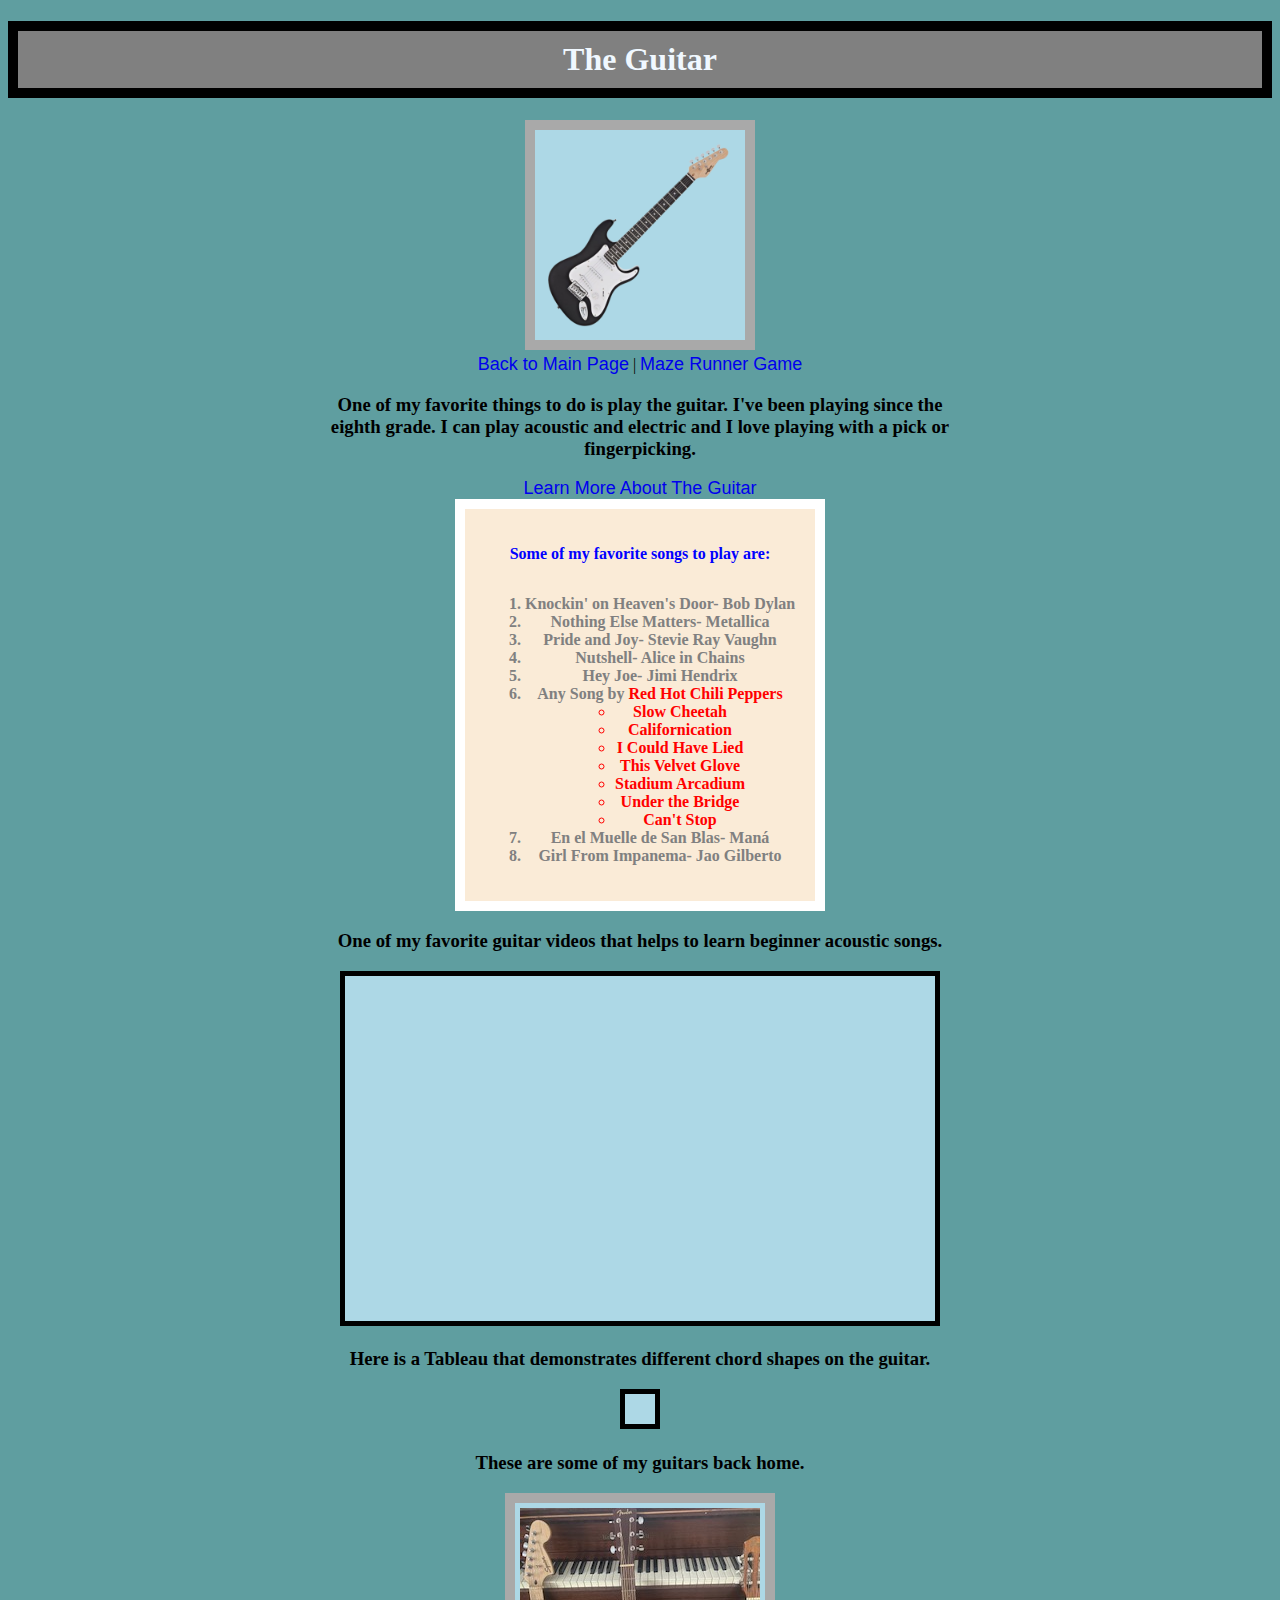
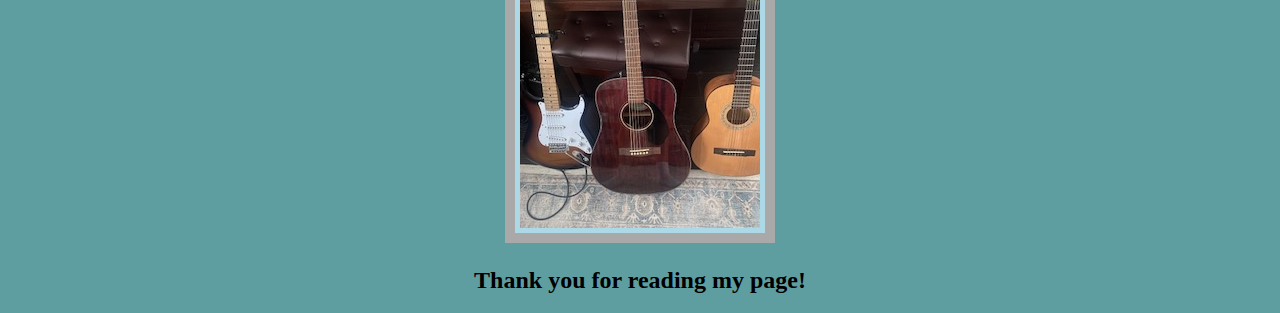
<file: html/guitarinfo.html>
<!DOCTYPE html>
<html lang="en">
<head>
  <meta charset="UTF-8">
  <meta name="viewport" content="width=device-width, initial-scale=1.0">
  <title>All About Guitars</title>
  <link href="../css/guitarpage.css" rel="stylesheet"/>
<body>
  <div class="intro-stuff">
    <h1>The Guitar</h1>
    <img class="imgBorder" src="../assets/img/guitarpage/guitar-removebg-preview.png" alt="guitar" height="200px" width="auto"/> <br/>
    <a class="link" href="../index.html">Back to Main Page</a> |
    <a class="link" href="webapp.html">Maze Runner Game</a>
    <h3>One of my favorite things to do is play the guitar. I've been playing since the eighth grade. I can play acoustic and electric and I love playing with a pick or fingerpicking.</h3>
    <a class="link" href="https://en.wikipedia.org/wiki/Guitar" alt="Guitar Wikipedia">Learn More About The Guitar</a> <br/>
  </div>
  <div class="song-list">
    <p class="bold_letters">Some of my favorite songs to play are:</p>
    <ol>
      <li>Knockin' on Heaven's Door- Bob Dylan</li>
      <li>Nothing Else Matters- Metallica</li>
      <li>Pride and Joy- Stevie Ray Vaughn</li>
      <li>Nutshell- Alice in Chains</li>
      <li>Hey Joe- Jimi Hendrix</li>
      <li>Any Song by <span class="red_hot">Red Hot Chili Peppers</span></li>
        <ul class="red_hot">
          <li>Slow Cheetah</li>
          <li>Californication</li>
          <li>I Could Have Lied</li>
          <li>This Velvet Glove</li>
          <li>Stadium Arcadium</li>
          <li>Under the Bridge</li>
          <li>Can't Stop</li>
        </ul>
      <li>En el Muelle de San Blas- Maná</li>
      <li>Girl From Impanema- Jao Gilberto</li>
    </ol>
  </div>
    <h3>One of my favorite guitar videos that helps to learn beginner acoustic songs.</h5>
    <div class="embedded-items">
      <iframe width="560" height="315" src="https://www.youtube.com/embed/jqw-BOxzRzE?si=Spu-Wn2Usle3idO3" title="YouTube video player" frameborder="0" allow="accelerometer; autoplay; clipboard-write; encrypted-media; gyroscope; picture-in-picture; web-share" referrerpolicy="strict-origin-when-cross-origin" allowfullscreen></iframe>
    </div>
    <h3>Here is a Tableau that demonstrates different chord shapes on the guitar.</h5>
    <div class="embedded-tableau" id='viz1734040682683' style='position: relative'><noscript><a href='#'><img alt='Guitar Chords Classroom ' src='https:&#47;&#47;public.tableau.com&#47;static&#47;images&#47;HW&#47;HW6K6FYPN&#47;1_rss.png' style='border: none' /></a></noscript><object class='tableauViz'  style='display:none;'><param name='host_url' value='https%3A%2F%2Fpublic.tableau.com%2F' /> <param name='embed_code_version' value='3' /> <param name='path' value='shared&#47;HW6K6FYPN' /> <param name='toolbar' value='yes' /><param name='static_image' value='https:&#47;&#47;public.tableau.com&#47;static&#47;images&#47;HW&#47;HW6K6FYPN&#47;1.png' /> <param name='animate_transition' value='yes' /><param name='display_static_image' value='yes' /><param name='display_spinner' value='yes' /><param name='display_overlay' value='yes' /><param name='display_count' value='yes' /><param name='language' value='en-US' /></object></div>                <script type='text/javascript'>                    var divElement = document.getElementById('viz1734040682683');                    var vizElement = divElement.getElementsByTagName('object')[0];                    vizElement.style.width='890px';vizElement.style.height='827px';                    var scriptElement = document.createElement('script');                    scriptElement.src = 'https://public.tableau.com/javascripts/api/viz_v1.js';                    vizElement.parentNode.insertBefore(scriptElement, vizElement);                </script>
    <h3>These are some of my guitars back home.</h3>
    <img class="imgBorder" src="../assets/img/guitarpage/guitas.jpg" alt="my guitars"/>
    <h2>Thank you for reading my page!</h2>
  </body>
</file>
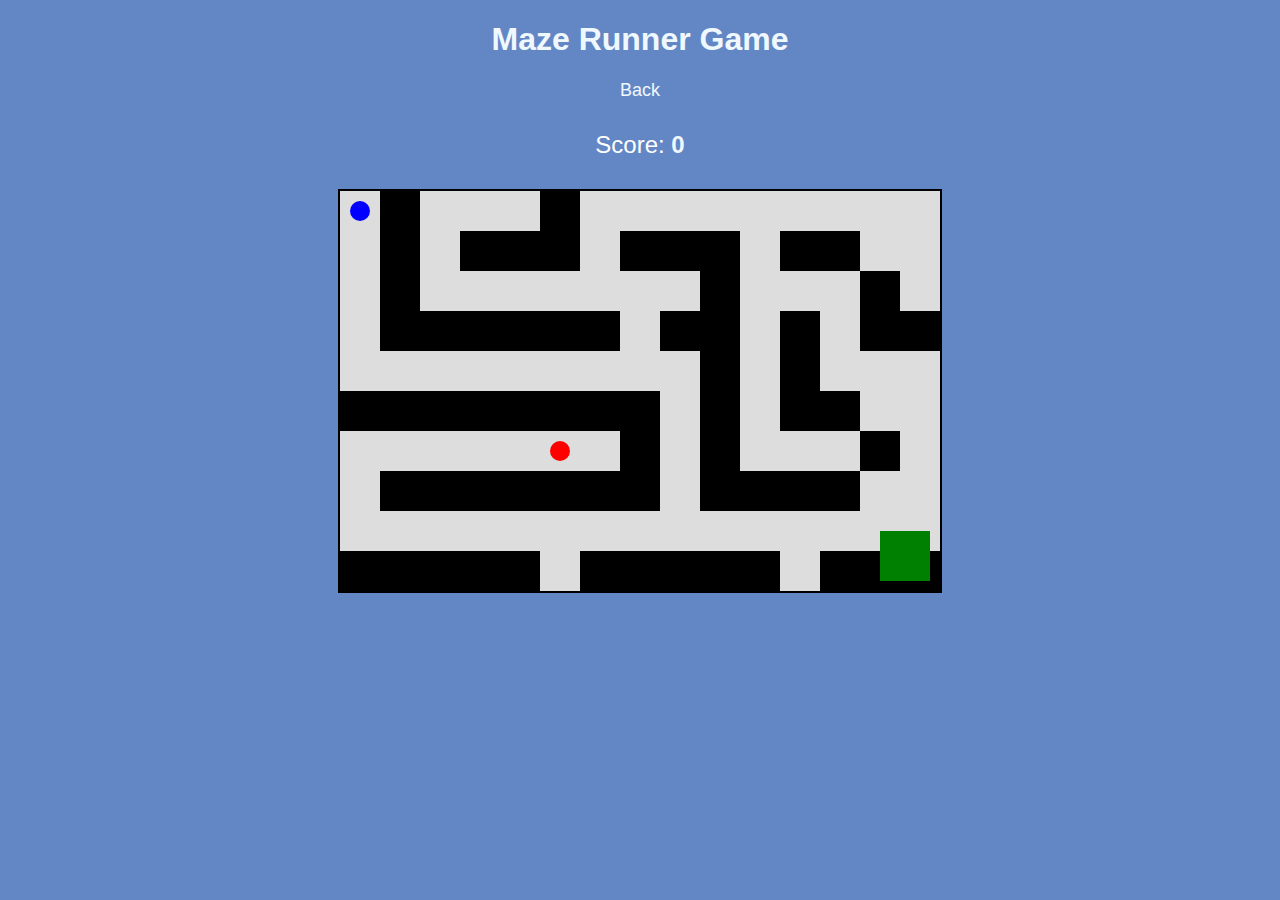
<file: html/webapp.html>
<!DOCTYPE html>
<html lang="en">
<head>
  <meta charset="UTF-8">
  <meta name="viewport" content="width=device-width, initial-scale=1.0">
  <title>Maze Runner Game</title>
  <style>
    body {
      font-family: Arial, sans-serif;
      text-align: center;
      background-color: #6387c4;
    }
    
    h1{
      color:aliceblue;
    }

    #game-container {
      position: relative;
      width: 600px;
      height: 400px;
      border: 2px solid #000;
      margin: 20px auto;
      background-color: #ddd;
    }

    #player, #chaser {
      position: absolute;
      width: 20px;
      height: 20px;
      border-radius: 50%;
    }

    #player {
      background-color: blue;
    }

    #chaser {
      background-color: red;
    }

    #end-zone {
      position: absolute;
      bottom: 10px;
      right: 10px;
      width: 50px;
      height: 50px;
      background-color: green;
      z-index: 2;
    }

    .wall {
      position: absolute;
      background-color: black;
    }

    #message {
      font-size: 1.5em;
      margin-top: 20px;
      color:aliceblue;
    }

    #restart {
      display: none;
      padding: 10px 20px;
      font-size: 1em;
      cursor: pointer;
      text-align: center;
      margin: auto;
    }

    #score-board {
      font-size: 24px;
      color: #fff;
      padding: 10px;
      margin: 20px auto;
    }

    #score {
      font-weight: bold;
      color: aliceblue;
    }

    #linkbacktomain {
        font-family:Arial, Helvetica, sans-serif;
        color:aliceblue;
    }
    
    a {
      text-decoration: none;
      color:aliceblue;
      font-size:large;
    }

    a:hover {
      font-weight:bold;
    }
  </style>
</head>
<body>
  <h1>Maze Runner Game</h1>
  <a class="linkbacktomain" href="./guitarinfo.html">Back</a>

  <!-- Score Display -->
  <div id="score-board">
    Score: <span id="score">0</span>
  </div>

  <div id="game-container">
    <div id="player"></div>
    <div id="chaser"></div>
    <div id="end-zone"></div>
  </div>

  <div id="message"></div>
  <button id="restart" onclick="startGame()">Play Again</button>

  <script>
    const gameContainer = document.getElementById("game-container");
    const player = document.getElementById("player");
    const chaser = document.getElementById("chaser");
    const endZone = document.getElementById("end-zone");
    const message = document.getElementById("message");
    const restartButton = document.getElementById("restart");

    const gridSize = 40; // size of each grid cell
    const bufferZone = 10; // Smaller buffer zone between player and walls
    let grid = [];
    let walls = [];
    let playerPos = { x: 0, y: 0 };
    let chaserPos = { x: 0, y: 0 };
    let playerSpeed = gridSize;
    let chaserSpeed = gridSize / 2; // Slower chaser
    let chaserInterval;
    let score = 0; // Initialize score

    // Function to update the score
    function updateScore() {
      document.getElementById("score").textContent = score;
    }

    function generateMaze() {
      walls.forEach(wall => wall.remove());
      walls = [];
      const rows = gameContainer.clientHeight / gridSize;
      const cols = gameContainer.clientWidth / gridSize;

      grid = Array.from({ length: rows }, () => Array(cols).fill(1));

      function carvePath(x, y) {
        const directions = [
          { dx: 0, dy: -1 }, // Up
          { dx: 1, dy: 0 },  // Right
          { dx: 0, dy: 1 },  // Down
          { dx: -1, dy: 0 }  // Left
        ];

        directions.sort(() => Math.random() - 0.5);
        grid[y][x] = 0;

        directions.forEach(({ dx, dy }) => {
          const nx = x + 2 * dx;
          const ny = y + 2 * dy;
          if (nx >= 0 && ny >= 0 && nx < cols && ny < rows && grid[ny][nx] === 1) {
            grid[y + dy][x + dx] = 0;
            carvePath(nx, ny);
          }
        });
      }

      carvePath(0, 0);

      for (let i = 0; i < rows * cols * 0.1; i++) {
        const rx = Math.floor(Math.random() * cols);
        const ry = Math.floor(Math.random() * rows);
        grid[ry][rx] = 0;
      }

      grid.forEach((row, y) => {
        row.forEach((cell, x) => {
          if (cell === 1) {
            const wall = document.createElement("div");
            wall.className = "wall";
            wall.style.left = `${x * gridSize}px`;
            wall.style.top = `${y * gridSize}px`;
            wall.style.width = `${gridSize}px`;
            wall.style.height = `${gridSize}px`;
            gameContainer.appendChild(wall);
            walls.push(wall);
          }
        });
      });
    }

    function spawnPlayerAndChaser() {
      playerPos = { x: 0, y: 0 };
      do {
        chaserPos = {
          x: Math.floor(Math.random() * grid[0].length),
          y: Math.floor(Math.random() * grid.length)
        };
      } while (grid[chaserPos.y][chaserPos.x] === 1 || (chaserPos.x === 0 && chaserPos.y === 0));

      updatePositions();
    }

    function movePlayer(event) {
      let { x, y } = playerPos;

      switch (event.key) {
        case "ArrowUp": y = Math.max(0, y - 1); break;
        case "ArrowDown": y = Math.min(grid.length - 1, y + 1); break;
        case "ArrowLeft": x = Math.max(0, x - 1); break;
        case "ArrowRight": x = Math.min(grid[0].length - 1, x + 1); break;
      }

      if (grid[y][x] === 0) {
        playerPos = { x, y };
        updatePositions();
      }
    }

    function findPath(start, goal) {
      const directions = [
        { dx: 0, dy: -1 },
        { dx: 1, dy: 0 },
        { dx: 0, dy: 1 },
        { dx: -1, dy: 0 }
      ];

      let queue = [start];
      let visited = Array.from({ length: grid.length }, () => Array(grid[0].length).fill(false));
      let parent = Array.from({ length: grid.length }, () => Array(grid[0].length).fill(null));
      visited[start.y][start.x] = true;

      while (queue.length > 0) {
        let current = queue.shift();
        if (current.x === goal.x && current.y === goal.y) {
          let path = [];
          let node = goal;
          while (node) {
            path.unshift(node);
            node = parent[node.y][node.x];
          }
          return path;
        }

        directions.forEach(({ dx, dy }) => {
          const nx = current.x + dx;
          const ny = current.y + dy;
          if (nx >= 0 && ny >= 0 && nx < grid[0].length && ny < grid.length && grid[ny][nx] === 0 && !visited[ny][nx]) {
            visited[ny][nx] = true;
            parent[ny][nx] = current;
            queue.push({ x: nx, y: ny });
          }
        });
      }
      return [];
    }

    function moveChaser() {
      const path = findPath(chaserPos, playerPos);
      if (path.length > 1) {
        chaserPos = path[1];
      }
      updatePositions();
      checkCollision();
    }

    function updatePositions() {
      player.style.left = `${playerPos.x * gridSize + bufferZone}px`;
      player.style.top = `${playerPos.y * gridSize + bufferZone}px`;
      chaser.style.left = `${chaserPos.x * gridSize + bufferZone}px`;
      chaser.style.top = `${chaserPos.y * gridSize + bufferZone}px`;
    }

    function checkCollision() {
      if (playerPos.x === chaserPos.x && playerPos.y === chaserPos.y) {
        endGame("You Lose! The chaser caught you.");
      }

      const endZoneRect = endZone.getBoundingClientRect();
      const playerRect = player.getBoundingClientRect();
      if (
        playerRect.left < endZoneRect.right &&
        playerRect.right > endZoneRect.left &&
        playerRect.top < endZoneRect.bottom &&
        playerRect.bottom > endZoneRect.top
      ) {
        endGame("You Win! You reached the goal.");
      }
    }

    function endGame(messageText) {
      message.textContent = messageText;
      if (messageText.includes("Win")) {
        score += 1;
      } else if (messageText.includes("Lose")) {
        score = 0;
      }
      localStorage.setItem('score',score);
      updateScore(); // Update score display
      restartButton.style.display = "block";
      document.removeEventListener("keydown", movePlayer);
      clearInterval(chaserInterval);
    }

    function startGame() {
      message.textContent = "";
      restartButton.style.display = "none";
      if (localStorage.getItem('score') === null){
        localStorage.setItem('score',0)
      } // Reset the score when starting a new game
      score = parseInt(localStorage.getItem('score'));
      updateScore(); // Update score display
      generateMaze();
      spawnPlayerAndChaser();
      document.addEventListener("keydown", movePlayer);
      chaserInterval = setInterval(moveChaser, 500);
    }

    startGame();
  </script>
</body>
</html>
</file>
<file: css/guitarpage.css>
a{
    font-family:'Franklin Gothic Medium', 'Arial Narrow', Arial, sans-serif;
    font-size:large;
    text-decoration: none;
}

.link:hover{
    font-weight:bold;
}

h1{
    padding:10px;
    border:10px solid black;
    background-color: gray;
    font-family:'Times New Roman', Times, serif;
    color:aliceblue;
}

h3{
    margin-left:25%;
    margin-right:25%;
}

body{
    text-align:center;
    background-color: cadetblue;
}

ul{
    display:inline-block;
}

ol{display:inline-block;}

div{
    margin-left:auto;
    margin-right:auto;
}

.red_hot{
    font-weight:400px;
    color:red;
}

.bold_letters{
    font-weight:bold;
    color:blue;
}

ol{
    color:gray;
    font-weight:600;
}

ul{
    color:gray;
}

.song-list{
    padding:20px;
    border:10px solid white;
    background-color: antiquewhite;
    display:inline-block;
}

.embedded-tableau{
    margin-left: auto;
    margin-right:auto;
    padding:15px;
    border:5px solid black;
    background-color: lightblue;
    display:inline-block;
}

.embedded-items iframe{
    padding:15px;
    border:5px solid black;
    background-color: lightblue;
}

.imgBorder{
    padding:5px;
    border:10px solid darkgray;
    background-color: lightblue;
}
</file>
